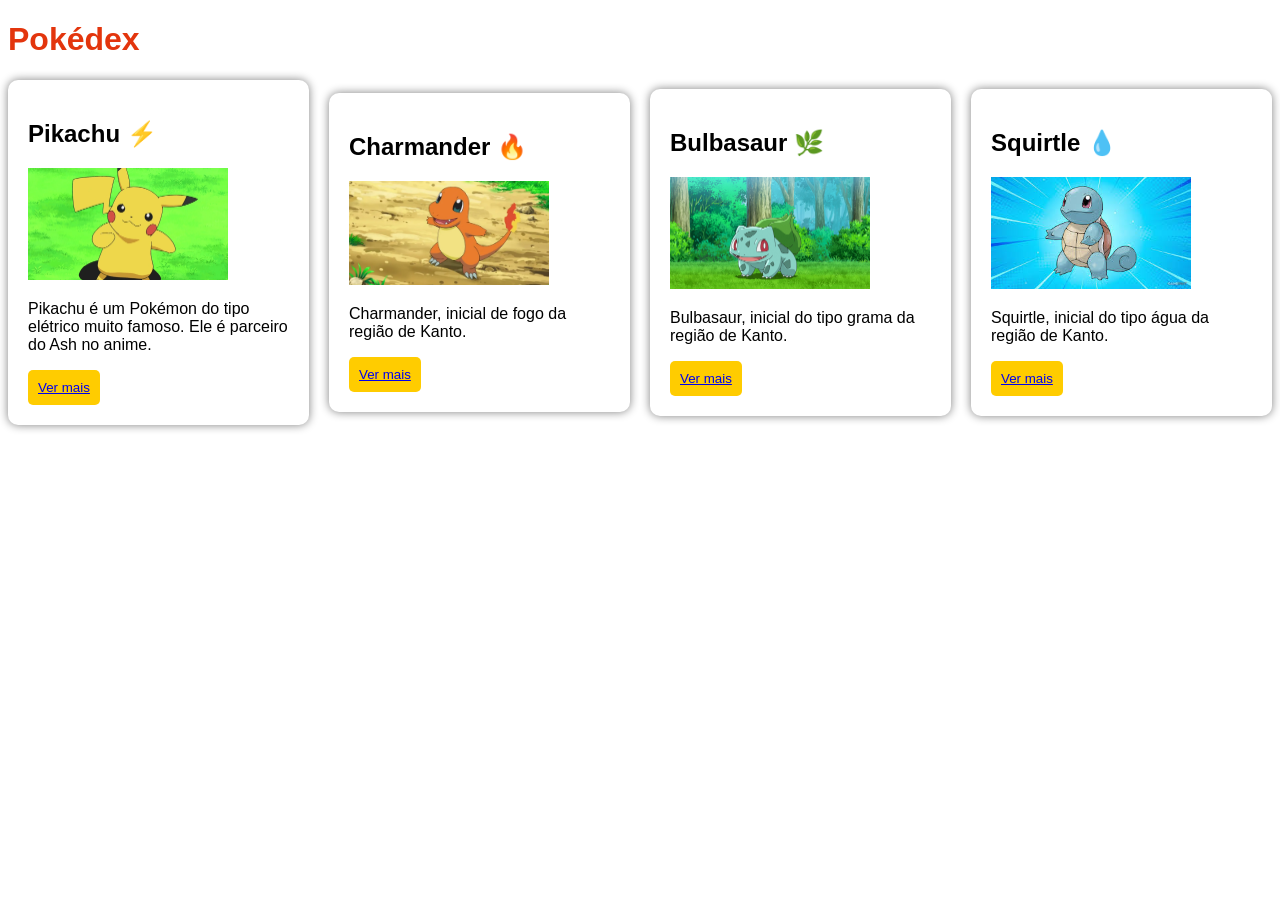
<file: index.html>
<!DOCTYPE html>
<html>
    <head>
        <meta charset="utf-8">
        <meta name="viewport" content="width=device-width,initial-scale=1.0">
        <title>
            Página Pokémon
        </title>
        <link rel="stylesheet" href="style.css"
    </head>

    <body>
        <h1>
            Pokédex
        </h1>
        
        <div class="container">

        <div class="card">
        <h2>
            Pikachu ⚡
        </h2>
        <img src="imagens/pikachu.webp" alt="Pikachu" width="200">

        <p>
            Pikachu é um Pokémon do tipo elétrico muito famoso.
            Ele é parceiro do Ash no anime.
        </p>
        
        <button> <a href="https://www.pokemon.com/br/pokedex/pikachu">Ver mais</a> </button>
        
        </div>

        <div class="card">
            <h2>
                Charmander 🔥
            </h2>
            <img src="imagens/charmander.webp" alt="Charmander" width="200">

            <p>Charmander, inicial de fogo da região de Kanto.

            </p>
            <button> <a href="https://www.pokemon.com/br/pokedex/charmander">Ver mais</a> </button>
            
        </div>

            <div class="card">
                <h2>Bulbasaur 🌿                    
                </h2>
                <img src="imagens/bulbasaur.png" alt="Bulbasaur" width="200">

                <p>Bulbasaur, inicial do tipo grama da região de Kanto.
                </p>
                <button> <a href="https://www.pokemon.com/br/pokedex/bulbasaur">Ver mais</a> </button>

            </div>
            
            <div class="card">
                <h2>
                    Squirtle 💧
                </h2>
                <img src="imagens/squirtle.jpg" alt="Squirtle" width="200">

                <p>Squirtle, inicial do tipo água da região de Kanto.
                </p>
                <button> <a href="https://www.pokemon.com/br/pokedex/squirtle">Ver mais</a> </button>   

            </div>
        </div>
        
    </body>
</html>
</file>
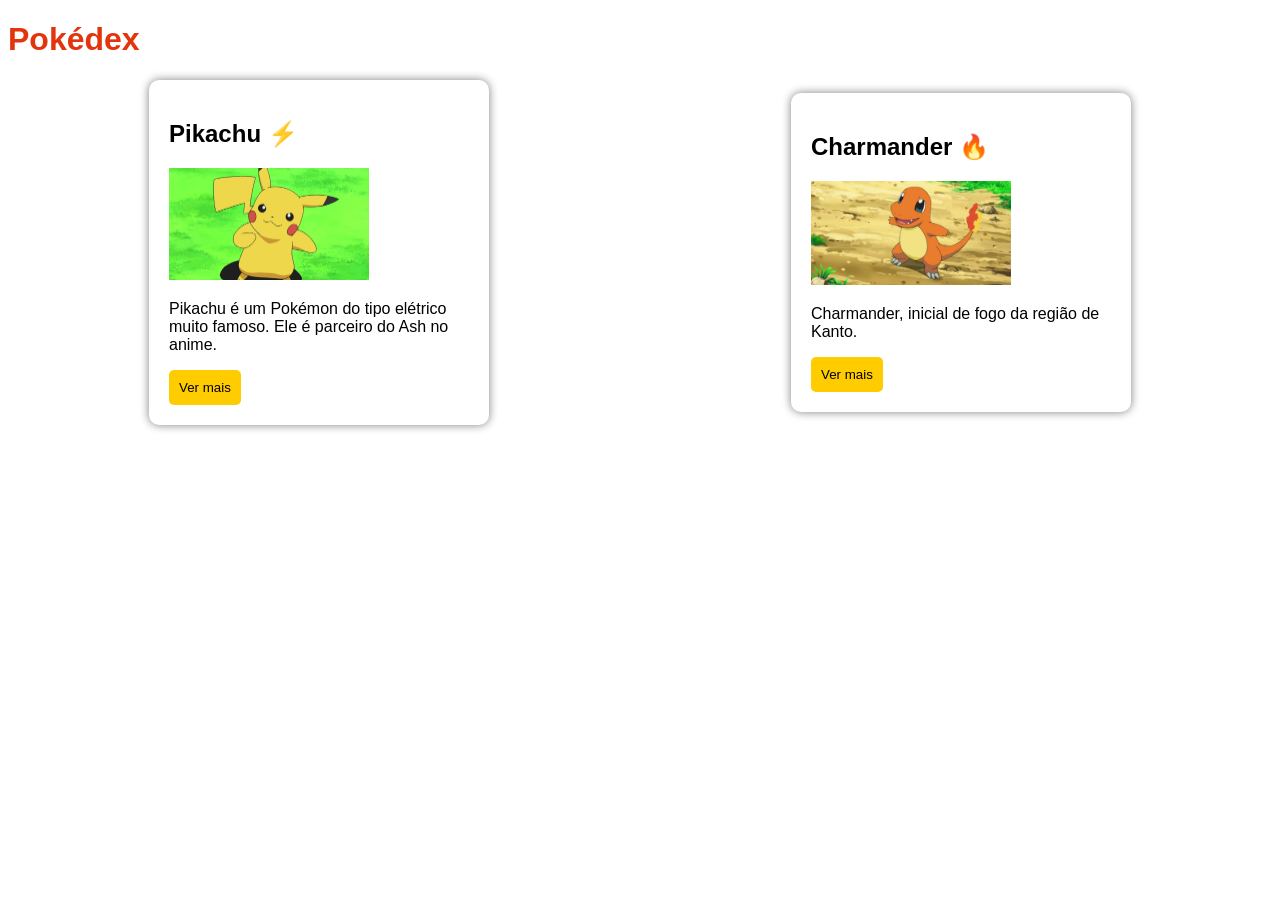
<file: pokemon-site/index.html>
<!DOCTYPE html>
<html>
    <head>
        <meta charset="utf-8">
        <title>
            Página Pokémon
        </title>
        <link rel="stylesheet" href="style.css"
    </head>

    <body>
        <h1>
            Pokédex
        </h1>
        
        <div class="container">

        <div class="card">
        <h2>
            Pikachu ⚡
        </h2>
        <img src="pikachu.webp" alt="Pikachu" width="200">

        <p>
            Pikachu é um Pokémon do tipo elétrico muito famoso.
            Ele é parceiro do Ash no anime.
        </p>
        
        <button>Ver mais</button>
        
        </div>

        <div class="card">
            <h2>
                Charmander 🔥
            </h2>
            <img src="charmander.webp" alt="Charmander" width="200">

            <p>Charmander, inicial de fogo da região de Kanto.

            </p>
            <button>Ver mais</button>


        </div>
        
    </body>
</html>
</file>
<file: style.css>
body{
    font-family: Arial;
    background-color: #f2f2f2
    text-align: center;
}

h1{
    color:#e3350d
}

.container{
    display:flex;
    gap: 20px;
    justify-content: center;
}

@media (max-width: 600px){
    .container {
        flex-direction: column;
        align-items: center;
    }
    .card{
        width: 80%;
    }
}

.card{
    background-color: white;
    width: 300px;
    margin: auto;
    padding: 20px;
    border-radius: 10px;
    box-shadow: 0px 0px 10px gray;
}

button{
    background-color: #ffcc00;
    border: none;
    padding: 10px;
    border-radius: 5px;
    cursor: pointer;
}


button:hover{
    background-color: orange;
}
</file>
<file: pokemon-site/style.css>
body{
    font-family: Arial;
    background-color: #f2f2f2
    text-align: center;
}

h1{
    color:#e3350d
}

.container{
    display:flex;
    gap: 20px;
    justify-content: center;
}

.card{
    background-color: white;
    width: 300px;
    margin: auto;
    padding: 20px;
    border-radius: 10px;
    box-shadow: 0px 0px 10px gray;
}

button{
    background-color: #ffcc00;
    border: none;
    padding: 10px;
    border-radius: 5px;
    cursor: pointer;
}


button:hover{
    background-color: orange;
}
</file>
